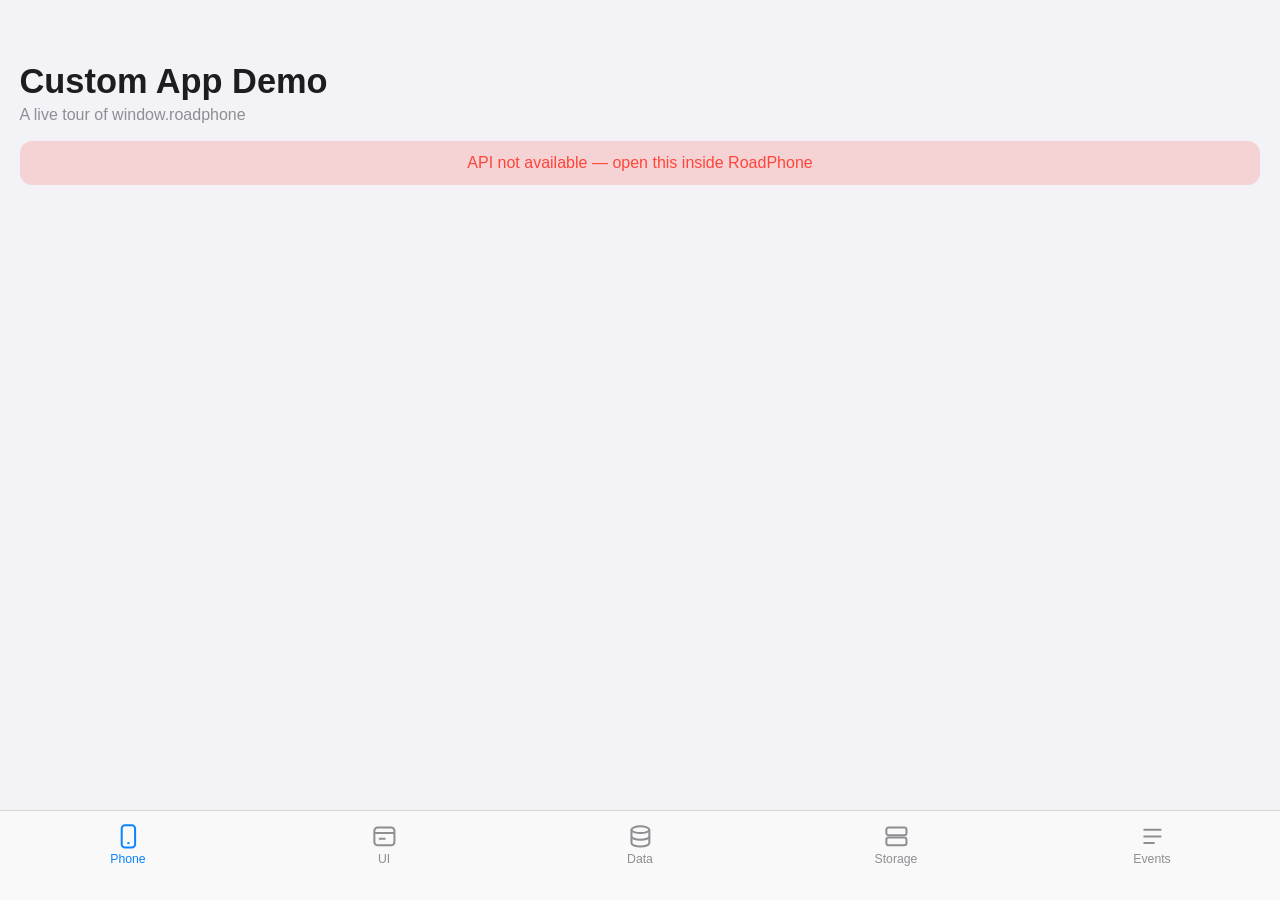
<file: html/index.html>
<!DOCTYPE html>
<html>
<head>
  <meta charset="UTF-8">
  <meta name="viewport" content="width=device-width, initial-scale=1.0, user-scalable=no">
  <title>RoadPhone Custom App Demo</title>
  <link rel="stylesheet" href="css/app.css">
</head>
<body class="light">
  <div id="screen" class="screen"></div>
  <nav id="tabbar" class="tabbar"></nav>
  <script src="js/app.js"></script>
</body>
</html>
</file>
<file: html/css/app.css>
/* ─────────────────────────────────────────────────────────────────────────────
   UNITS: everything is sized in `vh`, never px.

   RoadPhone scales the phone with CSS `zoom`, and the phone screen itself is
   sized in viewport units of the GAME window. This app runs in an iframe filling
   that screen, so the iframe's viewport grows and shrinks with the player's
   phone-size setting and with their game resolution. A layout in fixed px does
   NOT follow — at 150% phone size the text stays small while the screen around
   it grows.

   `1vh` here = 1% of the phone screen height, whatever size that currently is.
   RoadPhone's own apps are written the same way.

   Hairline borders stay at 0.5px on purpose — a scaled hairline just turns into
   a blurry grey smear.
   ───────────────────────────────────────────────────────────────────────────── */

* { margin: 0; padding: 0; box-sizing: border-box;
  -webkit-user-select: none; -moz-user-select: none; user-select: none;
  -webkit-touch-callout: none; }
/* keep text editable/selectable inside form fields */
input, textarea { -webkit-user-select: text; -moz-user-select: text; user-select: text; }
::-webkit-scrollbar { display: none; }
html, body { width: 100%; height: 100%; overflow: hidden; -ms-overflow-style: none; scrollbar-width: none; }
body {
  font-family: -apple-system, BlinkMacSystemFont, 'SF Pro', 'Segoe UI', sans-serif;
  font-size: 2.04vh; transition: background-color .25s, color .25s;
}
body.light { background: #f2f2f7; color: #1d1d1f; }
body.dark  { background: #000; color: #fff; }

:root { --accent: #0a84ff; --danger: #ff453a; --warn: #ff9f0a; --ok: #30d158; }

/* Layout: scrollable screen above a fixed tab bar */
.screen { position: absolute; top: 0; left: 0; right: 0; bottom: 10.03vh;
  padding: 6.12vh 2.17vh 2.17vh; overflow-y: auto; }
.tabbar { position: absolute; left: 0; right: 0; bottom: 0; height: 10.03vh;
  display: flex; padding-bottom: 2.46vh; border-top: .5px solid rgba(128,128,128,.3);
  backdrop-filter: blur(20px); }
body.light .tabbar { background: rgba(249,249,249,.94); }
body.dark  .tabbar { background: rgba(20,20,22,.94); }
.tab { flex: 1; display: flex; flex-direction: column; align-items: center;
  justify-content: center; gap: .26vh; color: #8e8e93; cursor: pointer; font-size: 1.36vh; }
.tab svg { width: 2.98vh; height: 2.98vh; }
.tab.active { color: var(--accent); }

/* Large title */
.lg-title { font-size: 3.82vh; font-weight: 700; margin: .81vh 0 .4vh; }
.subtitle { font-size: 1.78vh; color: #8e8e93; margin-bottom: 1.91vh; }

/* Grouped inset list */
.group { border-radius: 1.61vh; overflow: hidden; margin-bottom: 2.46vh; }
body.light .group { background: #fff; }
body.dark  .group { background: rgba(255,255,255,.08); }
.group-title { font-size: 1.61vh; font-weight: 600; color: #8e8e93; text-transform: uppercase;
  letter-spacing: .4px; margin: 0 0 .94vh .81vh; }
.group-note { font-size: 1.61vh; color: #8e8e93; margin: -1.7vh .81vh 2.46vh; line-height: 1.35; }
.cell { display: flex; align-items: center; gap: 1.36vh; padding: 1.61vh 1.91vh; }
.cell.tappable { cursor: pointer; }
.cell:not(:last-child) { border-bottom: .5px solid rgba(128,128,128,.18); }
.cell-main { flex: 1; min-width: 0; text-align: left; }
.cell-title { font-size: 2.04vh; font-weight: 500; }
.cell-sub { font-size: 1.61vh; color: #8e8e93; margin-top: .17vh; }
.cell-value { font-size: 1.91vh; color: #8e8e93; text-align: right; max-width: 55%;
  overflow: hidden; text-overflow: ellipsis; white-space: nowrap; }
.cell-value.mono { font-family: 'SF Mono', Menlo, monospace; font-size: 1.7vh; }
.cell-chevron { color: #c7c7cc; font-size: 2.29vh; }

/* Banner (API status) */
.banner { padding: 1.36vh; border-radius: 1.36vh; text-align: center; font-size: 1.78vh;
  font-weight: 500; margin-bottom: 1.91vh; }
.banner.ok  { background: rgba(48,209,88,.18); color: var(--ok); }
.banner.bad { background: rgba(255,69,58,.18); color: var(--danger); }

/* Badges (feature flags, permission states) */
.badge { font-size: 1.49vh; font-weight: 700; padding: .26vh 1.1vh; border-radius: 2.72vh;
  flex-shrink: 0; }
.badge.on      { background: rgba(48,209,88,.18);  color: var(--ok); }
.badge.off     { background: rgba(142,142,147,.2); color: #8e8e93; }
.badge.granted { background: rgba(48,209,88,.18);  color: var(--ok); }
.badge.denied  { background: rgba(255,69,58,.18);  color: var(--danger); }
.badge.ask     { background: rgba(255,159,10,.18); color: var(--warn); }

/* Inputs / buttons */
.field { width: 100%; padding: 1.49vh 1.61vh; border: none; border-radius: 1.36vh; font-size: 2.04vh;
  font-family: inherit; outline: none; margin-bottom: 1.36vh; }
body.light .field { background: #fff; color: #1d1d1f; }
body.dark  .field { background: rgba(255,255,255,.08); color: #fff; }
textarea.field { resize: none; min-height: 9vh; }
/* fields have no border, so show focus as an accent ring */
.field:focus { box-shadow: 0 0 0 .26vh var(--accent); caret-color: var(--accent); }
body.dark .field:focus { background: rgba(255,255,255,.14); }

.btn { width: 100%; padding: 1.78vh; border: none; border-radius: 1.61vh; font-size: 2.04vh;
  font-weight: 600; font-family: inherit; cursor: pointer; margin-top: .81vh; }
.btn:active { opacity: .85; transform: scale(.99); }
.btn:disabled { opacity: .45; pointer-events: none; }
.btn-primary { background: var(--accent); color: #fff; }
.btn-secondary { background: rgba(10,132,255,.15); color: var(--accent); }
.btn-danger { background: rgba(255,69,58,.16); color: var(--danger); }
.btn-row { display: flex; gap: 1.36vh; }
.btn-row .btn { margin-top: .81vh; }

/* Input-with-trailing-button (emoji) */
.field-row { display: flex; gap: 1.1vh; align-items: flex-start; }
.field-row .field { margin-bottom: 0; }
.emoji-btn { flex-shrink: 0; width: 6.2vh; padding: 1.49vh 0; border: none; border-radius: 1.36vh;
  font-size: 2.4vh; font-family: inherit; cursor: pointer; }
body.light .emoji-btn { background: #fff; }
body.dark  .emoji-btn { background: rgba(255,255,255,.08); }

/* Focus pill — live readout of the inputFocus state */
.focus-pill { display: inline-flex; align-items: center; gap: .68vh; font-size: 1.61vh;
  font-weight: 600; padding: .43vh 1.36vh; border-radius: 2.72vh; margin-bottom: 1.36vh;
  background: rgba(142,142,147,.2); color: #8e8e93; }
.focus-pill.on { background: rgba(48,209,88,.18); color: var(--ok); }
.focus-dot { width: 1.02vh; height: 1.02vh; border-radius: 50%; background: currentColor; }

/* Photo preview */
.shot { width: 100%; height: 20vh; border-radius: 1.61vh; object-fit: cover; background: #d1d1d6;
  margin-bottom: 1.36vh; }

/* Event log */
.log { border-radius: 1.61vh; padding: 1.36vh; font-family: 'SF Mono', Menlo, monospace;
  font-size: 1.53vh; line-height: 1.5; }
body.light .log { background: #fff; }
body.dark  .log { background: rgba(255,255,255,.08); }
.log-item { padding: .6vh 0; border-bottom: .5px solid rgba(128,128,128,.18); text-align: left;
  word-break: break-word; }
.log-item:last-child { border-bottom: none; }
.log-time { color: #8e8e93; margin-right: .85vh; }
.log-name { color: var(--accent); }

/* Empty + toast */
.empty { text-align: center; color: #8e8e93; padding: 4vh 1.36vh; font-size: 1.91vh; }
.toast { position: absolute; left: 50%; bottom: 11.9vh; transform: translateX(-50%);
  background: rgba(0,0,0,.85); color: #fff; padding: 1.23vh 2.17vh; border-radius: 2.72vh;
  font-size: 1.78vh; opacity: 0; transition: opacity .2s; pointer-events: none; z-index: 50;
  max-width: 80%; text-align: center; }
.toast.show { opacity: 1; }
</file>
